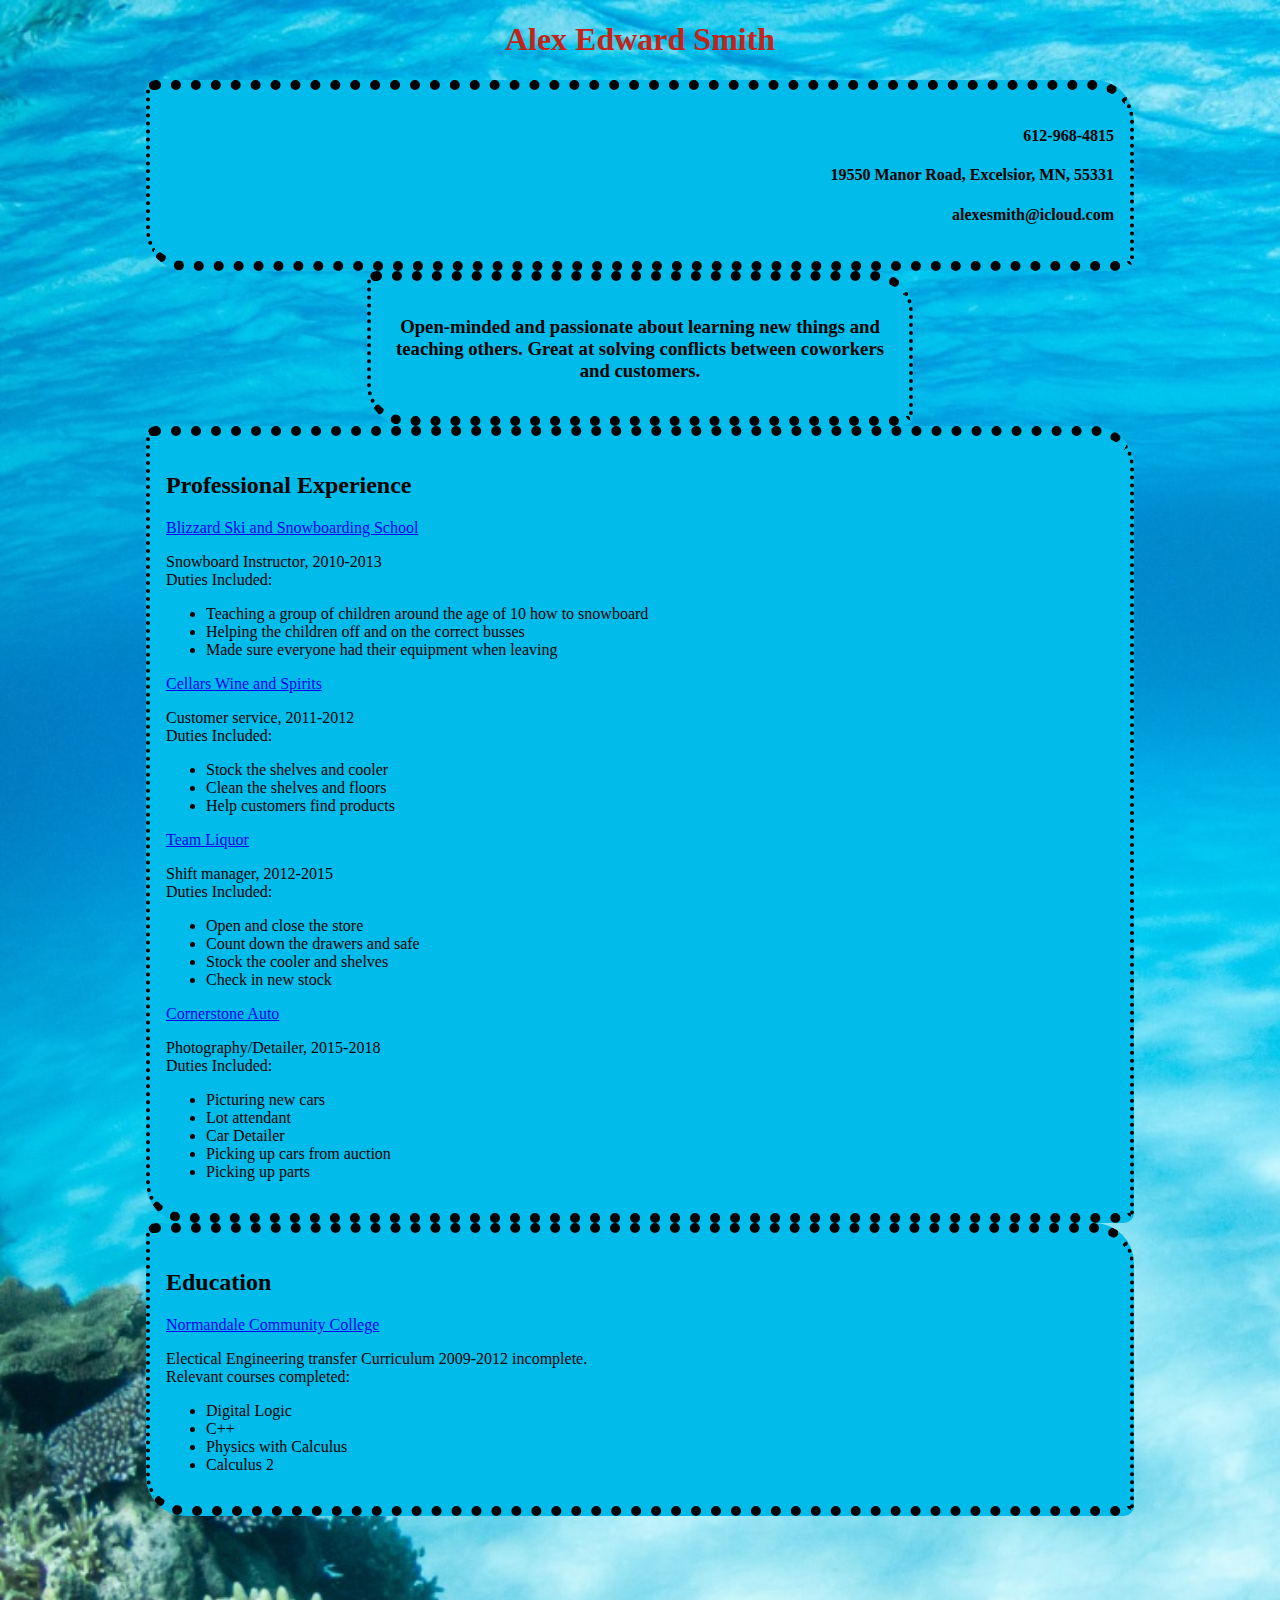
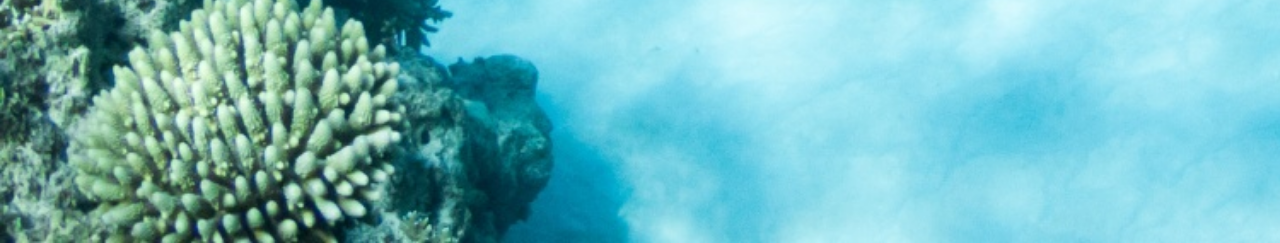
<file: index.html>
<!DOCTYPE html>
<html>
  <head>
      <title> Alex E. Smith resume </title>
      <link type="text/css" rel="stylesheet" href="main.css"/>
  </head>
  <body>
    <header>
      <h1> Alex Edward Smith </h1>
    </header>
    <main>
      <div id="ContactInfo" class="card">
        <h4>612-968-4815</h4>
        <h4>19550 Manor Road, Excelsior, MN, 55331</h4>
        <h4>alexesmith@icloud.com</h4>
      </div>
      <div id="AboutMe" class="card">
        <h3>Open-minded and passionate about learning new things and teaching others. Great at solving conflicts between coworkers and customers. </h3>
      </div>
      <div id="ProfessionalEXP" class="card">
          <h2>Professional Experience</h2>
        <div class="job">
          <a href="https://blizzardmn.com/">Blizzard Ski and Snowboarding School</a>
            <p>Snowboard Instructor, 2010-2013
               <br>Duties Included:
            </p>
            <ul>
              <li>Teaching a group of children around the age of 10 how to snowboard</li>
              <li>Helping the children off and on the correct busses</li>
              <li>Made sure everyone had their equipment when leaving</li>
            </ul>
        </div>
        <div class="job">
          <a href="https://thecellars.com/#/home">Cellars Wine and Spirits</a>
            <p>Customer service, 2011-2012
               <br>Duties Included:
            </p>
            <ul>
              <li>Stock the shelves and cooler</li>
              <li>Clean the shelves and floors</li>
              <li>Help customers find products</li>
            </ul>
        </div>
        <div class="job">
          <a href="https://twitter.com/teamliquor?lang=en">Team Liquor</a>
            <p>Shift manager, 2012-2015
               <br>Duties Included:
            </p>
            <ul>
              <li>Open and close the store</li>
              <li>Count down the drawers and safe</li>
              <li>Stock the cooler and shelves</li>
              <li>Check in new stock</li>
            </ul>
        </div>
        <div class="job">
          <a href="https://www.cornerstoneplymouth.com/">Cornerstone Auto</a>
            <p>Photography/Detailer, 2015-2018
               <br>Duties Included:
            </p>
            <ul>
              <li>Picturing new cars</li>
              <li>Lot attendant</li>
              <li>Car Detailer</li>
              <li>Picking up cars from auction</li>
              <li>Picking up parts</li>
            </ul>
        </div>
      </div>
      <div id="Education" class="card">
         <h2>Education</h2>
        <div class="School">
          <a href="http://www.normandale.edu/">Normandale Community College</a>
            <p>Electical Engineering transfer Curriculum
              2009-2012 incomplete.
              <br>Relevant courses completed:
            </p>
            <ul>
              <li>Digital Logic</li>
              <li>C++</li>
              <li>Physics with Calculus</li>
              <li>Calculus 2</li>
            </ul>
        </div>     
      </div>
      <footer>
          <iframe width="560" height="315" src="https://www.youtube.com/embed/wAEzpwvrveg" frameborder="0" allow="accelerometer; autoplay; encrypted-media; gyroscope; picture-in-picture" allowfullscreen></iframe>
      </footer>
    </main>
  </body>
</html>
</file>
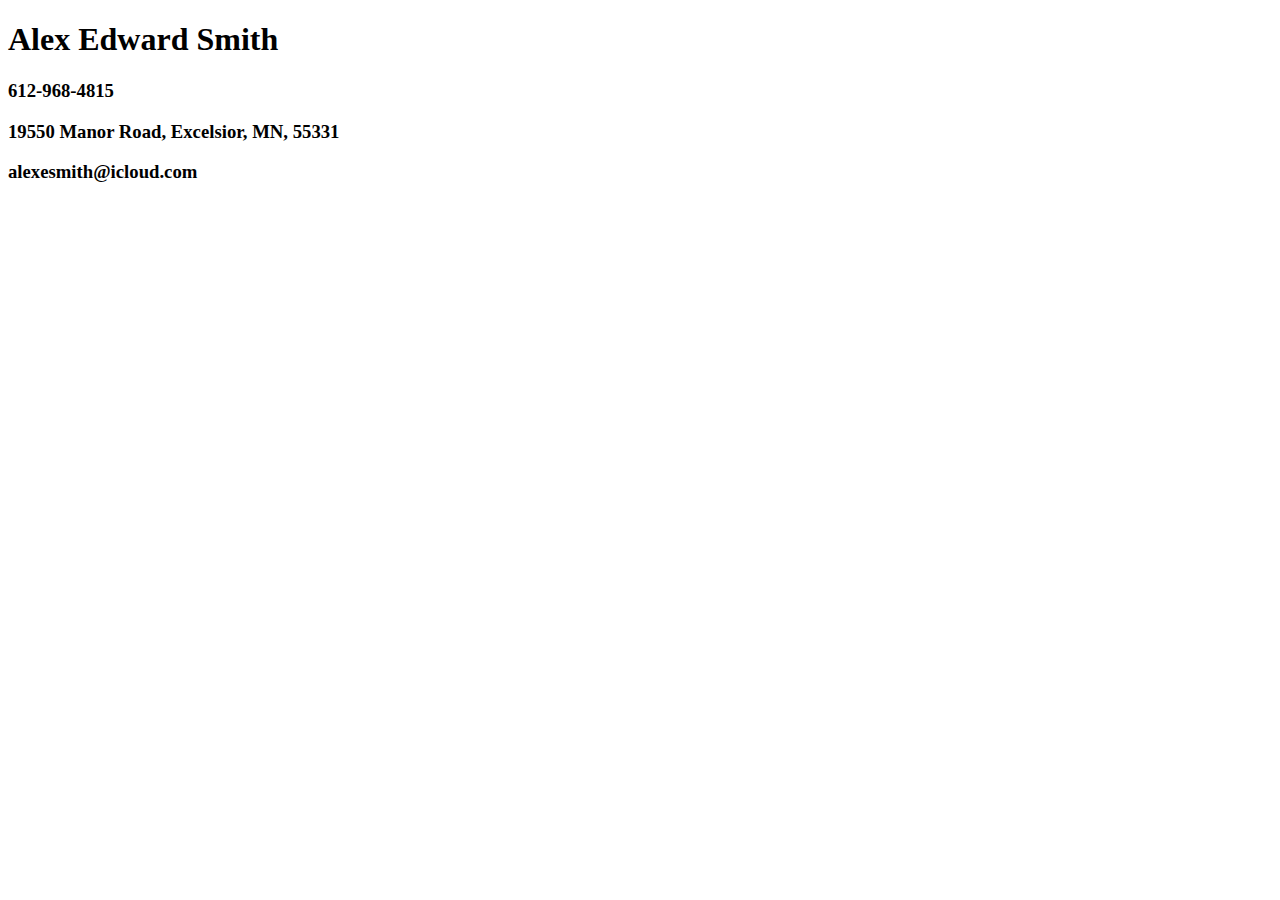
<file: resume.html>
<!DOCTYPE html>
<html>
  <head>
      <title> Alex E. Smith resume </title>
      <link type="text/css" rel="stylesheet" href.css/>
  </head>
  <body>
    <header>
      <h1> Alex Edward Smith </h1>
    </header>
    <main>
      <div id="ContactInfo">
        <h3>612-968-4815</h3>
        <h3>19550 Manor Road, Excelsior, MN, 55331</h3>
        <h3>alexesmith@icloud.com</h3>
      </div>
    </main>
  </body>
</html>
</file>
<file: main.css>
body{
    Background-image:url(underwater_summer-wallpaper-1920x1080.jpg);
    Background-size: cover;
    Height: 100%;
    Overflow: scroll;
}
header{
    Text-align: center;
    Margin: 0px auto;
    Width: 75%;
}
h1{
    font-family: Palatino, 'Palatino linotype', serif;
    color: rgb(196, 35, 23);
}

#ContactInfo{
    Text-align: right;
    Margin: 0px auto;
    Width: 75%;
}

#AboutMe{
    Margin: 0px auto;
    Width: 40%;
    Text-align: center;
}
.card{
    Margin:0px auto;
    Width: 75%;
    Padding: 16px;
    Background-color: rgb(1, 188, 235);
    Border: dotted;
    Border-Width: 10px 4px;
    Border-radius: 10px 40px;
}

footer{
    text-align: center;
}
</file>
